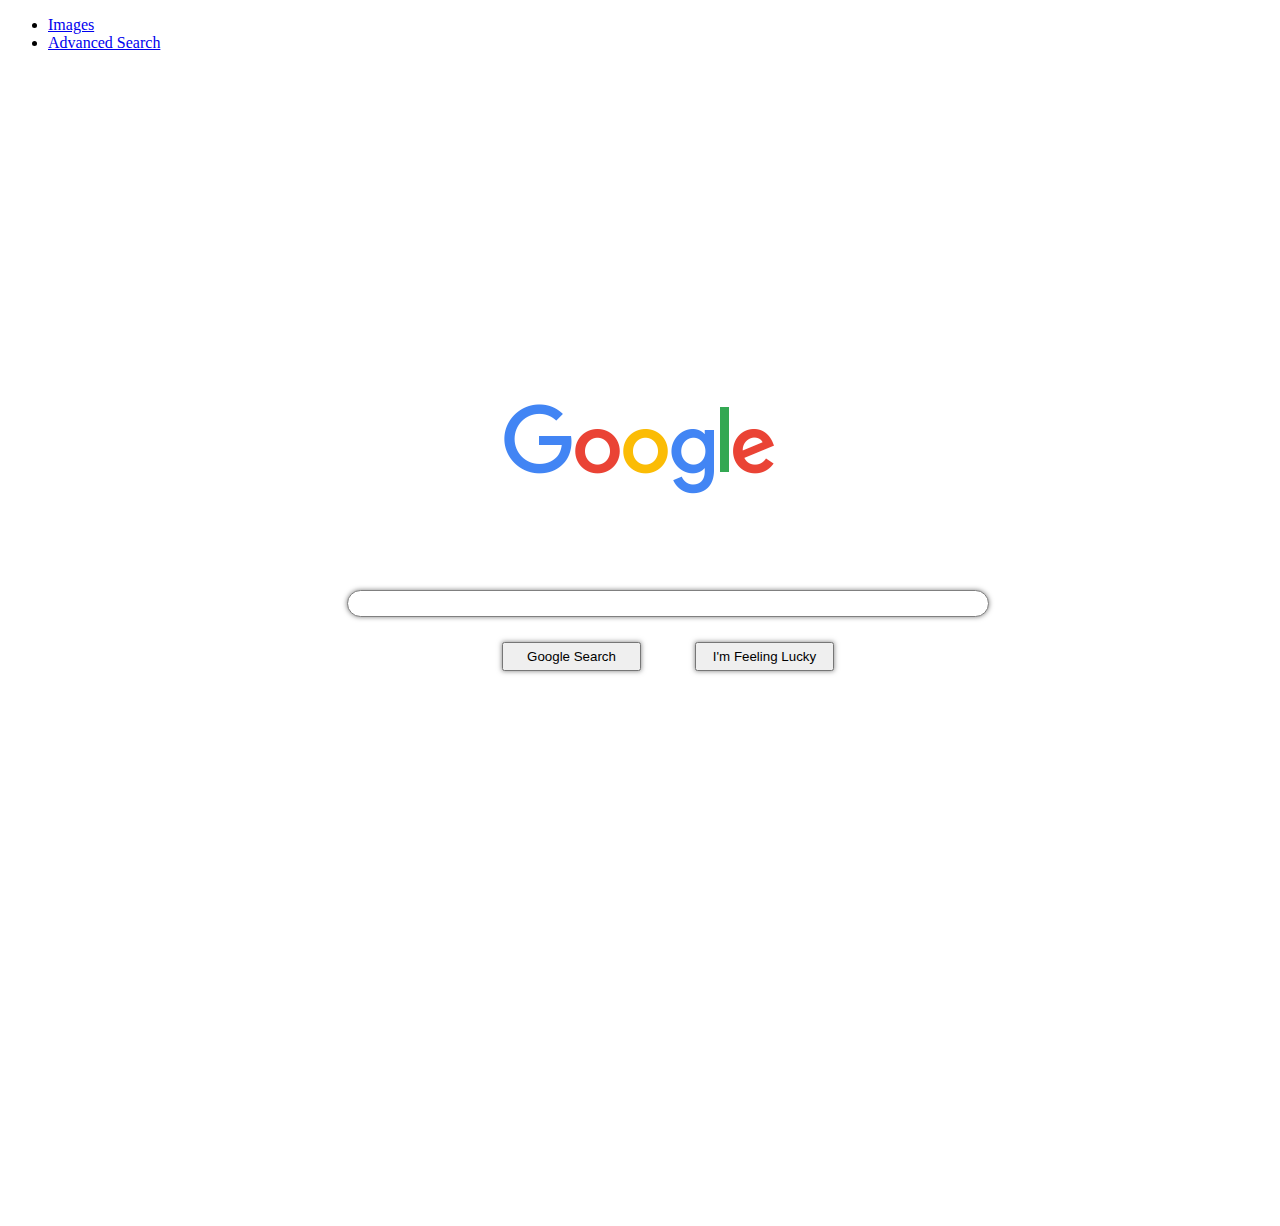
<file: index.html>
<!DOCTYPE html>
<html lang="en">
    <head>
        <title>Google</title>
         <meta name="viewport"
          content="width=device-width, user-scalable=no, initial-scale=1.0, maximum-scale=1.0, minimum-scale=1.0">
        <link href="https://cdn.jsdelivr.net/npm/bootstrap@5.1.1/dist/css/bootstrap.min.css" rel="stylesheet" integrity="sha384-F3w7mX95PdgyTmZZMECAngseQB83DfGTowi0iMjiWaeVhAn4FJkqJByhZMI3AhiU" crossorigin="anonymous">
        <link  rel="stylesheet" href="styleforsearch.css">
        <link rel="shortcut icon" type="image/x-icon" href="favicon.ico" />
    </head>
    <body>
      <ul class="nav justify-content-end">
             <li class="nav-item">
                <a class="nav-link active" href="imagesgoogle.html">Images</a>
            </li>
                   <li class="nav-item">
                       <a class="nav-link" href="advanced.html">Advanced Search</a>
                   </li>
      </ul>
      <section class="center">
            <div class="main_logo">
                <img  class="logo" src="googlelogo.png" alt="Google Logo" >
             </div>
      </section>
      <section class="searchmain">
             <div class="container">
                 <div class="vertical-center">
                    <form class="search" action="https://google.com/search" method="GET" role="search">
                        <input  class="input_form" type="text" name="q">
                        <center>
                                <input class="submitform" type="submit" name="btnK" value="Google Search">
                                <input class="submitform"  type="submit" name="btnI" value="I'm Feeling Lucky">
                        </center>
                    </form>
                 </div>
             </div>
      </section>
    </body>
</file>
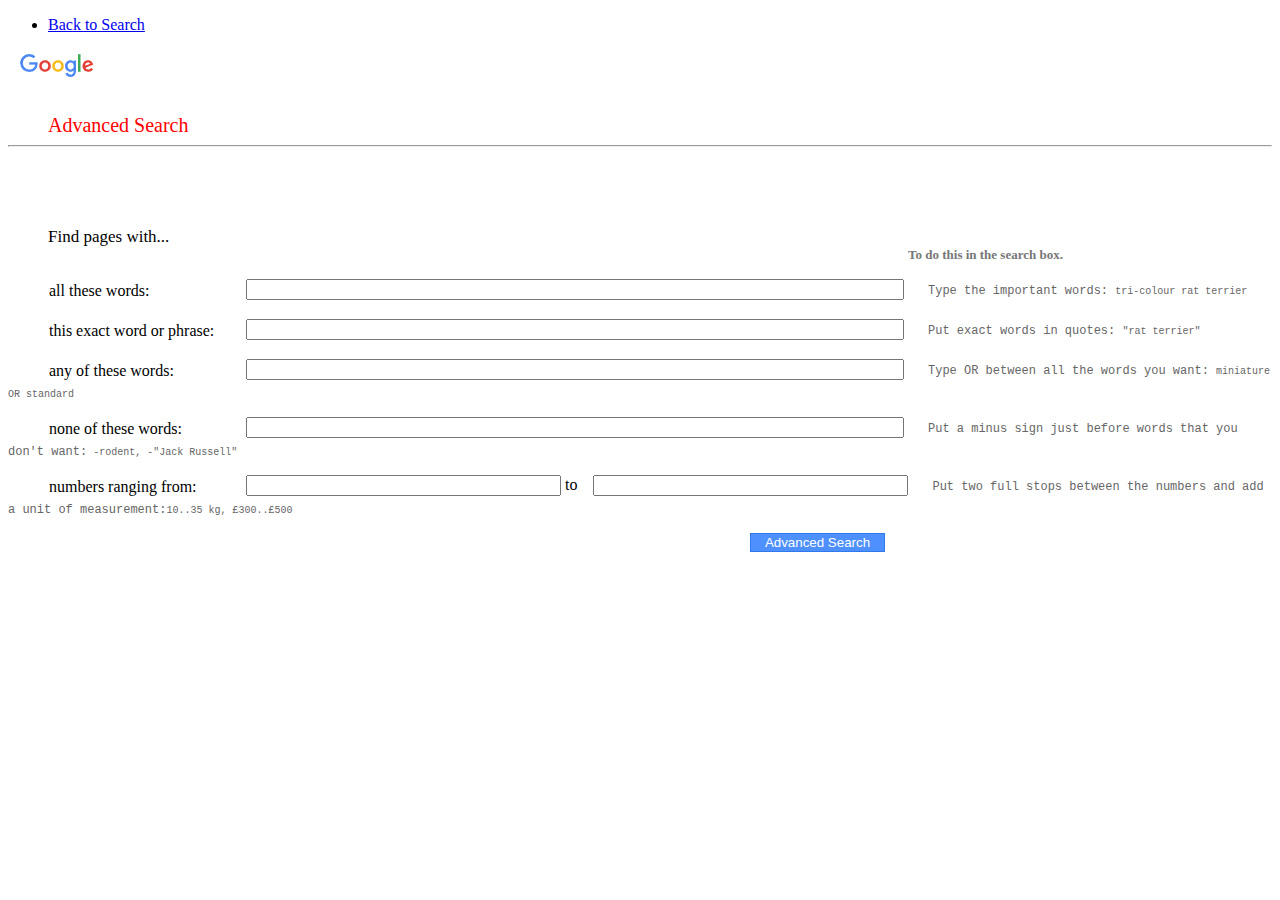
<file: advanced.html>
<!DOCTYPE html>
<html lang="en">
<head>
    <meta charset="UTF-8">
    <meta name="viewport" content="width=device-width, user-scalable=no, initial-scale=1.0, maximum-scale=1.0, minimum-scale=1.0">
    <link rel="shortcut icon" type="image/x-icon" href="favicon.ico" />
    <link href="https://cdn.jsdelivr.net/npm/bootstrap@5.1.1/dist/css/bootstrap.min.css" rel="stylesheet" integrity="sha384-F3w7mX95PdgyTmZZMECAngseQB83DfGTowi0iMjiWaeVhAn4FJkqJByhZMI3AhiU" crossorigin="anonymous">
    <title>Advanced Search</title>
    <style>
        .small{
            position:relative;
        }
        .small img{
            position: absolute;
            top:0px;
            left:0px;
        }
        .text{
            margin-top: 80px;
            margin-left: 40px;
            font-size:20px;
            color: red;
        }
        .text1{
            margin-top: 80px;
            margin-left: 40px;
            font-size:17px;
        }
        .text2{
            margin-left: 900px;
            margin-top: 0px;
            width: 33%;
            font-size: 13px;
            font-weight: 700;
            color: #777;
        }
         label{
            width: 175px;
            display: inline-block;
            text-align: left;
            cursor: pointer;
            padding: 3px 6px;
            vertical-align: top;
            margin-left: 35px;
            white-space: pre
        }
        .forms span{
            text-align:right;
            margin: 20px;
            font-family: monospace;
            color: #666;
            font-size: 12px;
            word-wrap: break-word;

        }
        input{
            width: 650px;
            margin-left: 12px;
        }
        .onetwo{
            width: 307px
        }
        #foo{
            width: 135px;
            margin-left: 742px;
            background-color: #4d90fe;
            round-border: 1px;
            color: #fff;
            border: 1px solid #3079ed;
        }
        #foo:hover{
            border: 1px solid lightgrey;
        }
</style>
</head>
<body>
        <section class="header">
            <ul class="nav justify-content-end">
                <li class="nav-item">
                     <a class="nav-link active" href="index.html">Back to Search</a>
                </li>
            </ul>
                <div class="small">
                    <img  src="smalllogo.png">
                </div>
        </section>
        <section class="afterheader">
            <div class="text">
                <span>Advanced Search</span>
            </div>
                    <hr/>

                        <div class="text1">
                            <span>Find pages with...</span>
                        </div>
                            <div class="text2">
                                <span><div id="foo2">To do this in the search box.</div></span>
                            </div>
            <p></p>
        <form action="https://google.com/search"  method="get" name="f">
            <section class="forms">
                <p>
                    <label for="xX4UFf">all these words:</label>
                    <input type="text"  align="right" name="as_q" id="xX4UFf">
                    <span> Type the important words: <small>tri-colour rat terrier</small></span>
                </p>
                <p>
                    <label for="CwYCWc">this exact word or phrase:</label>
                    <input type="text" value id="CwYCWc" align="right" name="as_epq">
                    <span> Put exact words in quotes: <small>"rat terrier"</small> </span>
                </p>
                <p>
                    <label for="mSoczb">any of these words:</label>
                    <input type="text" value id="mSoczb" name="as_oq" align="right">
                    <span>Type OR between all the words you want: <small>miniature OR standard</small></span>
                </p>
                <p>
                    <label for="t2dX1c">none of these words:</label>
                    <input type="text" value id ="t2dX1c" align="right" name="as_eq">
                    <span>Put a minus sign just before words that you don't want:<small> -rodent, -"Jack Russell"</small>  </span>
                </p>
                <p>
                    <label for="LK5akc">numbers ranging from:</label>
                    <input class="onetwo" type="text" value id="LK5akc" name="as_nlo" align="right"> to
                    <input class="onetwo" type="text"  name="as_nhi" align="left">
                    <span>Put two full stops between the numbers and add a unit of measurement:<small>10..35 kg, £300..£500</small></span>
                </p>
                <input id="foo" type="submit" value="Advanced Search">
            </section>
        </form>
        </section>
</body>
</html>
</file>
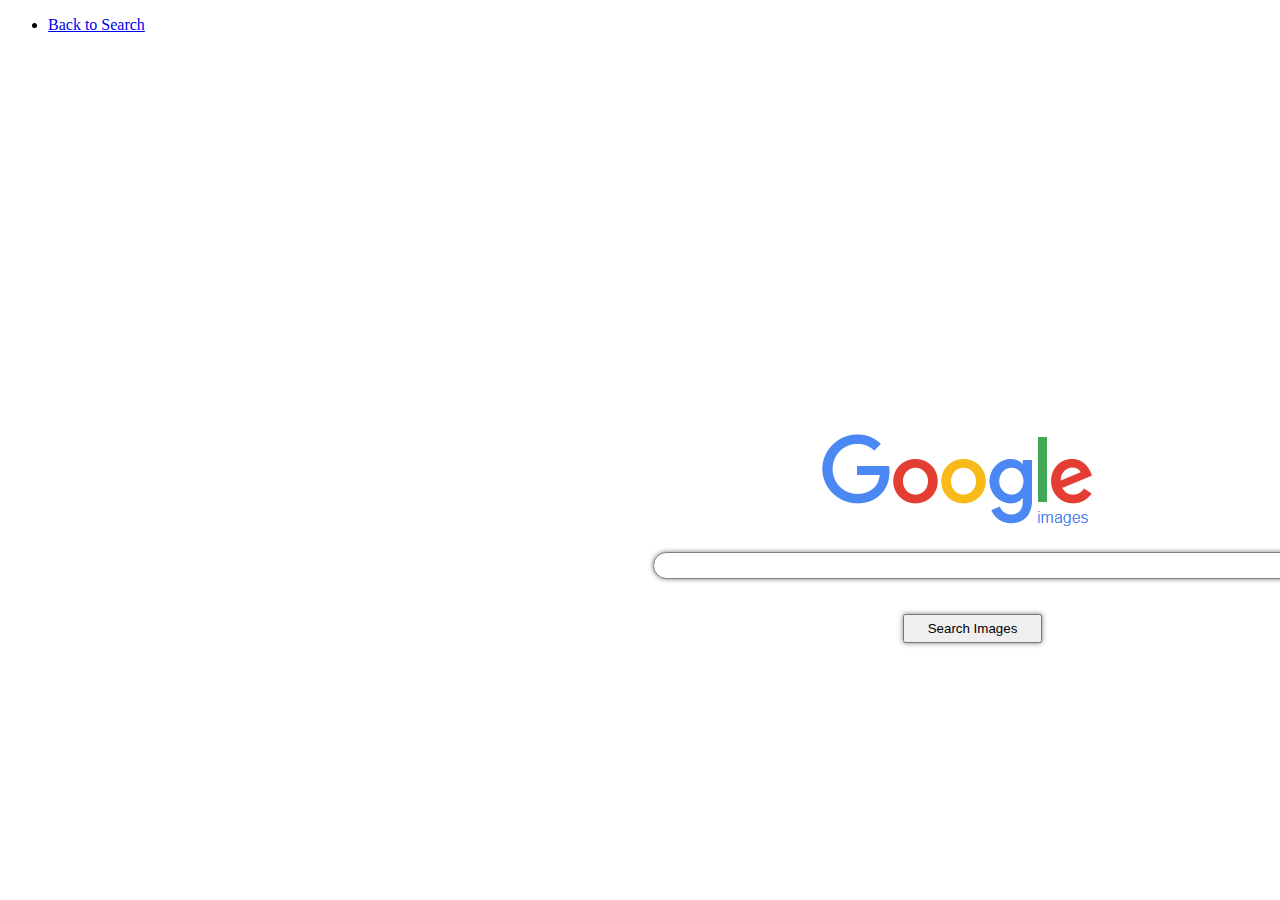
<file: imagesgoogle.html>
<!DOCTYPE html>
<html lang="en">
<head>
    <meta charset="UTF-8">
    <title>Google Images</title>
    <meta name="viewport" content="width=device-width, user-scalable=no, initial-scale=1.0, maximum-scale=1.0, minimum-scale=1.0">
    <link href="https://cdn.jsdelivr.net/npm/bootstrap@5.1.1/dist/css/bootstrap.min.css" rel="stylesheet" integrity="sha384-F3w7mX95PdgyTmZZMECAngseQB83DfGTowi0iMjiWaeVhAn4FJkqJByhZMI3AhiU" crossorigin="anonymous">
    <link rel="shortcut icon" type="image/x-icon" href="favicon.ico" />
    <style>
        .mainlogo{
            margin-left:775px;
            margin-top:379px;
        }
        .input_form{
                background-image: url(https://img.icons8.com/ios-glyphs/30/000000/search--v1.png);
                background-repeat: no-repeat;
                background-position-y: center;
                background-position-x: 1rem;
                border: 1px solid gray;
                padding: 10px;
                width: 630px;
                border-radius: 45px;
                text-indent: 47px;
                margin-left:645px;
                margin-top: 10px;
        }
        .input_form{
                box-shadow: 0 0 5px rgba(0,0,0,0.5);
                padding: 5px;

         }
         input[type="text"].input_form:hover{
                 border: 2px grey;
          }
        .submitbutton{
            margin-left:895px;
            margin-top:35px;
        }
        #searchinput{
            width:139px;
            padding:1px;
            background-color: light;
            box-shadow: 0 0 5px rgba(0,0,0,0.5);
            padding: 5px;
        }
        #searchinput:hover{
            border: 2px solid lightgrey;

        }
    </style>
</head>
<body>
    <section class="header">
            <ul class="nav justify-content-end">
                <li class="nav-item">
                     <a class="nav-link active" href="index.html">Back to Search</a>
                </li>
            </ul>
    </section>

    <section class="centerlogo">
        <div class="mainlogo">
            <img src="googleimages.png">
        </div>
    </section>

        <section class="form">
            <div class="searchimages">
                <form action="https://google.com/images" name="search" method="get" role="search">
                    <input  class="input_form" type="text" name="q">
                        <div class="submitbutton">
                            <input id="searchinput"  type="submit" name="" value="Search Images">
                        </div>
                </form>
            </div>
        </section>
</body>
</html>
</file>
<file: styleforsearch.css>
.logo{
                position: absolute;
                top:0;
                bottom:0;
                left:0;
                right:0;
                margin: auto;
            }
            .vertical-center{
                display: flex;
                justify-content: center;
                align-items:  center ;
                height: 1150px;
                width: 1300px;
            }

            .input_form{
                background-image: url(https://img.icons8.com/ios-glyphs/30/000000/search--v1.png);
                background-repeat: no-repeat;
                background-position-y: center;
                background-position-x: 1rem;
                border: 1px solid gray;
                padding: 10px;
                width: 630px;
                border-radius: 45px;
                text-indent: 47px;

            }
            .input_form{
                box-shadow: 0 0 5px rgba(0,0,0,0.5);
                padding: 5px;

            }
            input[type="text"].input_form:hover{
                 border: 2px  grey;
            }
            .submitform{
                padding: 1px;
                width: 139px;
                margin: 25px;
                background-color: light;
                text-align: center;
            }
            .submitform:hover{
                border: 2px solid lightgrey;
            }
            .submitform{
                box-shadow: 0 0 5px rgba(0,0,0,0.5);
                padding: 5px;
            }
            .search{
                padding-left: 20px;
</file>
